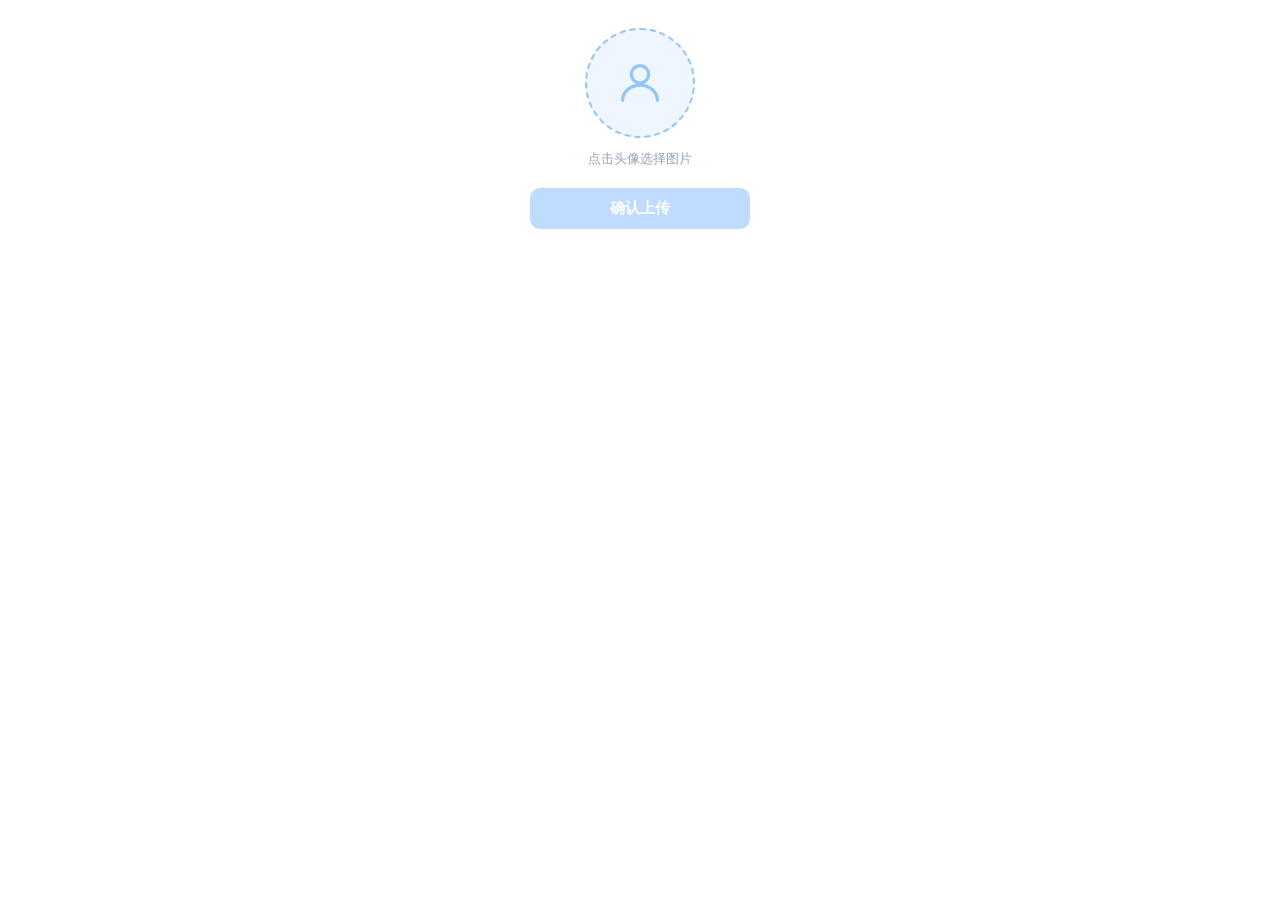
<file: avatar_upload.html>
<!DOCTYPE html>
<html lang="zh-CN">
<head>
  <meta charset="UTF-8">
  <meta name="viewport" content="width=device-width, initial-scale=1.0">
  <title>更换头像</title>
  <style>
    * { box-sizing: border-box; margin: 0; padding: 0; }
    body {
      font-family: -apple-system, BlinkMacSystemFont, 'PingFang SC', 'Helvetica Neue', sans-serif;
      background: #fff;
      display: flex;
      flex-direction: column;
      align-items: center;
      padding: 28px 20px;
    }
    .avatar-wrap {
      width: 110px;
      height: 110px;
      border-radius: 50%;
      border: 2px dashed #93c5fd;
      background: #eff6ff;
      display: flex;
      align-items: center;
      justify-content: center;
      overflow: hidden;
      cursor: pointer;
      margin-bottom: 12px;
    }
    .avatar-wrap img { width: 100%; height: 100%; object-fit: cover; }
    .hint { font-size: 13px; color: #94a3b8; margin-bottom: 20px; }
    .btn {
      width: 100%;
      max-width: 220px;
      padding: 11px 0;
      border-radius: 10px;
      border: none;
      font-size: 15px;
      font-weight: 600;
      cursor: pointer;
    }
    .btn-upload { background: #2563eb; color: #fff; }
    .btn-upload:disabled { background: #bfdbfe; cursor: not-allowed; }
    .status {
      margin-top: 14px;
      font-size: 13px;
      color: #64748b;
      text-align: center;
      min-height: 20px;
    }
    .status.err { color: #ef4444; }
    .status.ok  { color: #22c55e; }
  </style>
</head>
<body>
  <div class="avatar-wrap" id="avatarWrap" onclick="document.getElementById('fileInput').click()">
    <img id="preview" style="display:none" alt="">
    <svg id="placeholder" width="52" height="52" viewBox="0 0 24 24" fill="none"
         stroke="#93c5fd" stroke-width="1.5" stroke-linecap="round" stroke-linejoin="round">
      <circle cx="12" cy="8" r="4"/>
      <path d="M4 20c0-4 3.6-7 8-7s8 3 8 7"/>
    </svg>
  </div>
  <p class="hint">点击头像选择图片</p>
  <input type="file" id="fileInput" accept="image/*" style="display:none">
  <button class="btn btn-upload" id="uploadBtn" onclick="doUpload()" disabled>确认上传</button>
  <p class="status" id="status"></p>

  <script>
    var userid = parseInt(new URLSearchParams(location.search).get('userid'), 10);
    var BASE = 'https://www.wiidu.com.cn/zx/datainf/mysql/';
    var MAX_LEN = 7000;
    var pendingBase64 = null;

    document.getElementById('fileInput').addEventListener('change', function () {
      var file = this.files[0];
      if (!file) return;
      if (!file.type.startsWith('image/')) { setStatus('请选择图片文件', 'err'); return; }
      setStatus('处理中...');
      var reader = new FileReader();
      reader.onload = function (e) {
        var img = new Image();
        img.onload = function () {
          try {
            var b64 = compress(img);
            if (!b64) { setStatus('图片太复杂无法压缩，请换一张', 'err'); return; }
            pendingBase64 = b64;
            var prev = document.getElementById('preview');
            prev.src = b64;
            prev.style.display = '';
            document.getElementById('placeholder').style.display = 'none';
            document.getElementById('uploadBtn').disabled = false;
            setStatus('图片已选择，点击上传');
          } catch (ex) {
            setStatus('处理失败: ' + ex.message, 'err');
          }
        };
        img.onerror = function () { setStatus('图片读取失败', 'err'); };
        img.src = e.target.result;
      };
      reader.onerror = function () { setStatus('文件读取失败', 'err'); };
      reader.readAsDataURL(file);
    });

    function compress(img) {
      function cut(size) {
        var c = document.createElement('canvas');
        c.width = c.height = size;
        var m = Math.min(img.width, img.height);
        c.getContext('2d').drawImage(img, (img.width - m) / 2, (img.height - m) / 2, m, m, 0, 0, size, size);
        return c;
      }
      var b64, q = 0.7, canvas = cut(100);
      do { b64 = canvas.toDataURL('image/jpeg', q); q -= 0.15; } while (b64.length > MAX_LEN && q > 0.1);
      if (b64.length > MAX_LEN) {
        canvas = cut(80); q = 0.5;
        do { b64 = canvas.toDataURL('image/jpeg', q); q -= 0.15; } while (b64.length > MAX_LEN && q > 0.05);
      }
      return b64.length <= MAX_LEN ? b64 : null;
    }

    // 写操作：no-cors 绕过 CORS，请求真实发出执行 SQL，响应不可读
    // Content-Type 用 application/x-www-form-urlencoded 与 jQuery 格式一致
    function writeJsp(sql) {
      return fetch(BASE + 'updateInfo.jsp', {
        method: 'POST',
        mode: 'no-cors',
        headers: { 'Content-Type': 'application/x-www-form-urlencoded' },
        body: JSON.stringify({ sqlstring: [sql] })
      });
    }

    // 读操作：getDataListBySql.jsp 有 CORS 头，可正常读取响应，用于验证写入结果
    // 必须用 text/plain（简单请求，无 preflight）；application/json 会触发 preflight 失败
    async function readJsp(sql) {
      var r = await fetch(BASE + 'getDataListBySql.jsp', {
        method: 'POST',
        headers: { 'Content-Type': 'text/plain' },
        body: JSON.stringify({ sqlstring: [sql] })
      });
      return r.json();
    }

    async function doUpload() {
      if (!pendingBase64 || !userid) return;
      document.getElementById('uploadBtn').disabled = true;
      setStatus('上传中...');
      try {
        var now = new Date();
        var p = function (n) { return String(n).padStart(2, '0'); };
        var dt = now.getFullYear() + '-' + p(now.getMonth() + 1) + '-' + p(now.getDate()) +
                 ' ' + p(now.getHours()) + ':' + p(now.getMinutes()) + ':' + p(now.getSeconds());

        // 先 INSERT 新记录（非破坏性），再验证，最后才删旧记录
        await writeJsp('INSERT INTO test_table_upload_pic (user_id, pic_url, c_time, isDel) VALUES (' +
          userid + ", '" + pendingBase64 + "', '" + dt + "', 0)");

        // 等待写入后回查确认
        await new Promise(function(r) { setTimeout(r, 400); });
        var verify = await readJsp(
          'SELECT Id FROM test_table_upload_pic WHERE user_id = ' + userid + ' AND isDel = 0 ORDER BY Id DESC LIMIT 1'
        );
        if (verify && verify.data && verify.data[0] && verify.data[0].length > 0) {
          var newId = verify.data[0][0].Id;
          // INSERT 已确认，再将旧记录软删除（保留新记录）
          await writeJsp('UPDATE test_table_upload_pic SET isDel = 1 WHERE user_id = ' + userid + ' AND Id <> ' + newId);
          setStatus('头像更新成功！', 'ok');
          setTimeout(function () {
            window.parent.postMessage({ type: 'avatarUpdated', pic_url: pendingBase64 }, '*');
          }, 500);
        } else {
          setStatus('保存失败，请重试', 'err');
          document.getElementById('uploadBtn').disabled = false;
        }
      } catch (e) {
        setStatus('网络错误: ' + e.message, 'err');
        document.getElementById('uploadBtn').disabled = false;
      }
    }

    function setStatus(msg, cls) {
      var el = document.getElementById('status');
      el.textContent = msg;
      el.className = 'status' + (cls ? ' ' + cls : '');
    }
  </script>
</body>
</html>
</file>
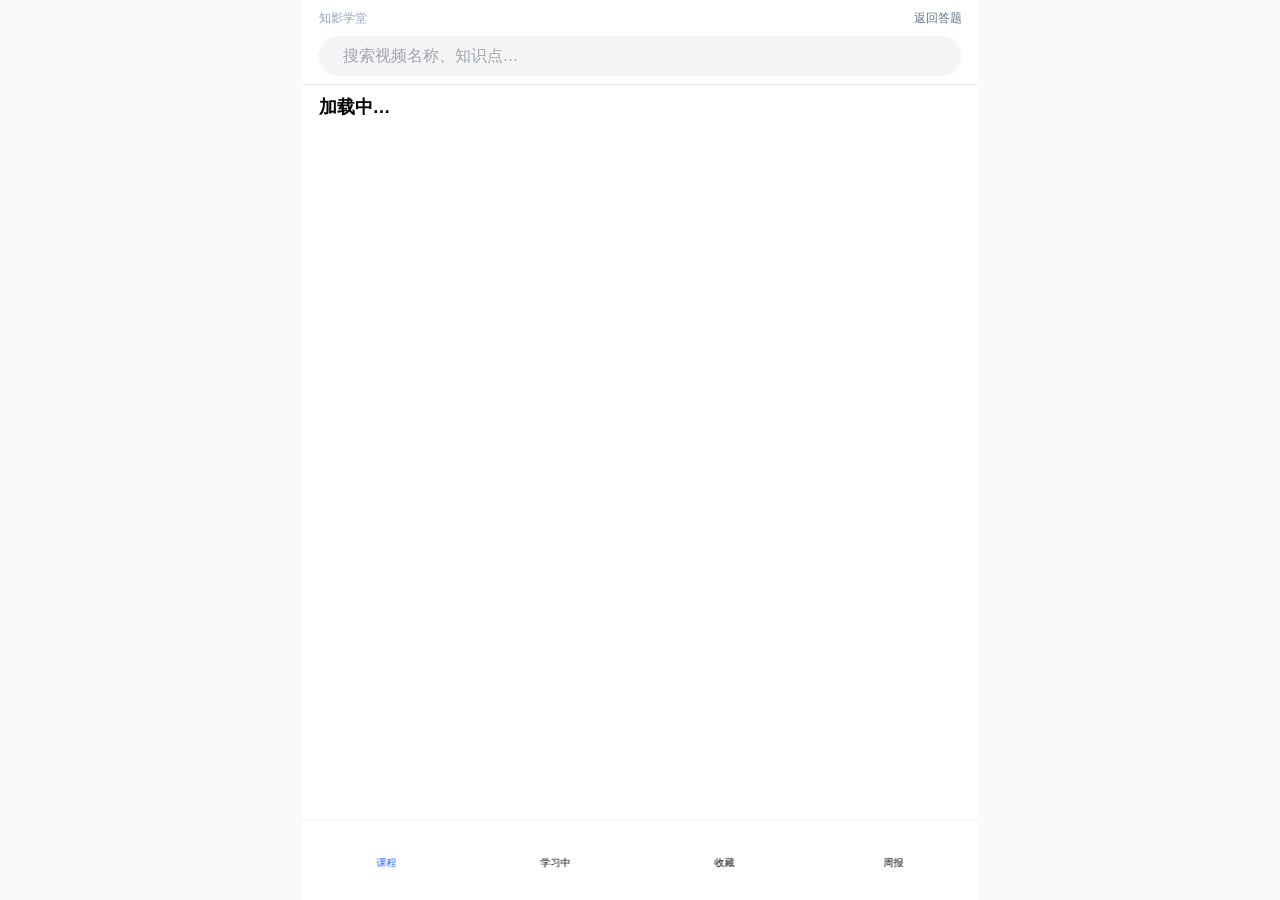
<file: video/video-learning.html>
﻿<!doctype html>
<html lang="zh-CN">

<head>
    <meta charset="UTF-8" />
    <meta name="viewport"
        content="width=device-width, initial-scale=1.0, maximum-scale=1.0, user-scalable=no, viewport-fit=cover" />
    <title>知影学堂 · 视频学习平台</title>
    <link rel="preconnect" href="https://fonts.googleapis.com" />
    <link rel="preconnect" href="https://fonts.gstatic.com" crossorigin />
    <link
        href="https://fonts.googleapis.com/css2?family=Fraunces:opsz,wght@9..144,400;9..144,600;9..144,900&family=Noto+Sans+SC:wght@400;500;700;900&family=Noto+Serif+SC:wght@500;600;700;900&display=swap"
        rel="stylesheet" />
    <script src="tailwindcss.js"></script>
    <script src="iconify-icon.min.js"></script>
    <script src="jquery.min.js"></script>
</head>
<style>
    @import "https://www.wiidu.com.cn/zx/fileuploaded/A0.01638769791095851.css";
    html {
        font-size: inherit !important;
    }

    body {
        font-family: -apple-system, BlinkMacSystemFont, "Segoe UI", Roboto, sans-serif;
        background-color: #f8fafc;
        display: flex;
        justify-content: center;
        align-items: center;
        min-height: 100vh;
        margin: 0;
        text-align: initial;
        overflow: hidden;
    }


    .phone-container {
        position: absolute;
        top: 0;
        bottom: 0;
        width: 100vw;
        height: 100vh;
        overflow: hidden;
        left: 50%;
        transform: translate(-50%, 0);
    }

    .phone-screen {
        width: 100%;
        height: 100vh;
        overflow-y: hidden;
        overflow-x: hidden;
        padding-bottom: 80px;
        scrollbar-width: none;
    }

    @media screen and (min-width: 768px) and (min-height: 480px) {
        .phone-container {
            height: 100vh;
            width: auto;
            aspect-ratio: 3/4;
        }
    }

    .phone-screen::-webkit-scrollbar {
        display: none;
    }

    .view {
        display: none;
        animation: fadeIn 0.3s ease-in-out;
        overflow: auto;
        height: 100vh;
    }

    .view.active {
        display: block;
    }

    @keyframes fadeIn {
        from {
            opacity: 0;
            transform: translateY(10px);
        }

        to {
            opacity: 1;
            transform: translateY(0);
        }
    }

    .custom-scroll {
        scrollbar-width: thin;
        scrollbar-color: #e2e8f0 transparent;
    }

    .nav-item.active {
        color: #2563eb;
    }

    .option-card.selected {
        border-color: #2563eb;
        background-color: #eff6ff;
    }
    .rthumb {
        background-size: cover;
        background-position: center center;
    }

    .nav {
        .on {
            color: #155dfc;
        }
    }

    .actions .on {
        color: #155dfc
    }

    .clike {
        &.on {
            color: #155dfc;
        }
    }

    /* error state */
    .error-state p {
        font-size: 13px;
        margin-bottom: 16px;
        color: #0a0a0a;
        line-height: 1.6;
    }

    .retry-btn {
        background: #155dfc;
        color: #fff;
        border: none;
        padding: 10px 22px;
        border-radius: 10px;
        font-size: 13px;
        font-weight: 600;
        cursor: pointer;
        /*font-family: "Noto Sans SC";*/
        transition: 0.2s;
    }

    .retry-btn:hover {
        background: #162456;
    }


    /* ===== Player view ===== */
    .pback button {
        background: none;
        border: none;
        /*color: var(--cream);*/
        display: flex;
        align-items: center;
        font-size: 14px;
        cursor: pointer;
        /*font-family: "Noto Sans SC";*/
    }

    .player-scroll {
        flex: 1;
        overflow-y: auto;
        padding-bottom: 30px;
    }

    .player-scroll::-webkit-scrollbar {
        width: 0;
    }

    /* video + controls */
    .player-wrap {
        position: relative;
        width: 100%;
        background: #000;
        aspect-ratio: 16/9;
        overflow: hidden;
        user-select: none;
    }

    .player-wrap.fs-active {
        aspect-ratio: auto;
        height: 100vh;
        width: 100vw;
    }

    .player-wrap video {
        width: 100%;
        height: 100%;
        object-fit: contain;
        display: block;
        background: #000;
    }

    .big-play {
        position: absolute;
        inset: 0;
        display: flex;
        align-items: center;
        justify-content: center;
        background: rgba(0, 0, 0, 0.25);
        cursor: pointer;
        transition: 0.3s;
    }

    .big-play span {
        width: 64px;
        height: 64px;
        border-radius: 50%;
        background: rgba(255, 255, 255, 0.3);
        display: flex;
        align-items: center;
        justify-content: center;
        box-shadow: 0 8px 30px rgba(0, 0, 0, 0.5);
    }

    .player-wrap.playing .big-play {
        opacity: 0;
        pointer-events: none;
    }

    .loading {
        position: absolute;
        inset: 0;
        display: none;
        align-items: center;
        justify-content: center;
    }

    .loading.show {
        display: flex;
    }

    .spinner {
        width: 38px;
        height: 38px;
        border: 3px solid rgba(255, 255, 255, 0.25);
        border-top-color: #fff;
        border-radius: 50%;
        animation: spin 0.8s linear infinite;
    }

    @keyframes spin {
        to {
            transform: rotate(360deg);
        }
    }

    .controls {
        position: absolute;
        left: 0;
        right: 0;
        bottom: 0;
        padding: 24px 14px 12px;
        background: linear-gradient(transparent, rgba(0, 0, 0, 0.78));
        transition: opacity 0.3s;
        z-index: 5;
    }

    .player-wrap.hide-ui .controls {
        opacity: 0;
        pointer-events: none;
    }

    .player-wrap.hide-ui {
        cursor: none;
    }

    .progress {
        height: 18px;
        display: flex;
        align-items: center;
        cursor: pointer;
        touch-action: none;
    }

    .progress .track {
        position: relative;
        height: 5px;
        width: 100%;
        border-radius: 5px;
        background: rgba(255, 255, 255, 0.25);
    }

    .progress .buffered {
        position: absolute;
        left: 0;
        top: 0;
        height: 100%;
        background: rgba(255, 255, 255, 0.35);
        border-radius: 5px;
    }

    .progress .played {
        position: absolute;
        left: 0;
        top: 0;
        height: 100%;
        background: #155dfc;
        border-radius: 5px;
    }

    .progress .thumb-dot {
        position: absolute;
        top: 50%;
        width: 13px;
        height: 13px;
        border-radius: 50%;
        background: #fff;
        transform: translate(-50%, -50%);
        box-shadow: 0 1px 4px rgba(0, 0, 0, 0.5);
        transition: transform 0.15s;
    }

    .progress:active .thumb-dot,
    .progress:hover .thumb-dot {
        transform: translate(-50%, -50%) scale(1.25);
    }

    .ctrl-row {
        display: flex;
        align-items: center;
        gap: 14px;
        margin-top: 8px;
    }

    .ctrl-row button {
        background: none;
        border: none;
        color: #fff;
        cursor: pointer;
        display: flex;
        align-items: center;
        justify-content: center;
        padding: 0;
    }

    .ctrl-row .time {
        font-size: 12px;
        /*font-family: "Fraunces", serif;*/
        letter-spacing: 0.5px;
        color: rgba(255, 255, 255, 0.9);
    }

    .ctrl-row .sp {
        flex: 1;
    }

    .speed-btn {
        font-size: 13px;
        font-weight: 700;
        /*font-family: "Fraunces", serif;*/
        padding: 3px 8px;
        border-radius: 7px;
        background: rgba(255, 255, 255, 0.16) !important;
    }

    .speed-menu {
        position: absolute;
        right: 14px;
        bottom: 58px;
        background: rgba(20, 16, 9, 0.96);
        border: 1px solid rgba(255, 255, 255, 0.15);
        border-radius: 12px;
        padding: 6px;
        display: none;
        z-index: 8;
        backdrop-filter: blur(8px);
    }

    .speed-menu.show {
        display: block;
    }

    .speed-menu button {
        display: block;
        width: 100%;
        text-align: center;
        color: #fff;
        background: none;
        border: none;
        padding: 8px 22px;
        font-size: 13px;
        cursor: pointer;
        border-radius: 8px;
        font-family: "Noto Sans SC";
    }

    .speed-menu button.on {
        background: #155dfc;
        font-weight: 700;
    }

    .resume-toast {
        position: absolute;
        top: 14px;
        left: 50%;
        transform: translateX(-50%);
        background: rgba(20, 16, 9, 0.92);
        color: #fff;
        font-size: 12px;
        padding: 8px 16px;
        border-radius: 30px;
        z-index: 9;
        display: flex;
        align-items: center;
        gap: 8px;
        opacity: 0;
        transition: 0.4s;
        pointer-events: none;
        border: 1px solid rgba(255, 255, 255, 0.12);
    }

    .resume-toast.show {
        opacity: 1;
    }

    .resume-toast b {
        color: #fe9a00;
    }
</style>

<body>
<div class="phone-screen">
    <div class="frame phone-container">
        <!-- ============ LIST VIEW ============ -->
        <section class="view active pt-0 bg-white pb-12" id="list">
            <header class="top p-4 pb-2 pt-2 w-full sticky top-0 right-0 bg-white border-b-[1px] border-slate-200">
                <div class="flex items-center justify-between mb-1">
                    <span class="text-xs text-slate-400">知影学堂</span>
                    <button id="backToQuizBtn" class="text-xs text-slate-500 flex items-center gap-1 py-0.5">
                        <iconify-icon icon="material-symbols:quiz" class="text-base"></iconify-icon>
                        返回答题
                    </button>
                </div>
                <div class="flex flex-col">
                    <div class="flex-1 search bg-neutral-100 rounded-full flex items-center py-2 px-4 mt-1">
                        <iconify-icon icon="lucide:search" class="text-lg"></iconify-icon>
                        <input class="bg-neutral-100 text-base flex-1 mx-2" id="search" type="text"
                               placeholder="搜索视频名称、知识点…"/>
                        <span class="clear h-[18px]" id="clearSearch"><iconify-icon class="text-lg"
                                                                                    icon="lucide:x"></iconify-icon></span>
                    </div>
                </div>

                <div class="chips top-0 sticky py-4 gap-4 pb-0 mx-[-1rem] overflow-x-auto" id="chips"
                     style="scrollbar-width: thin"></div>
            </header>


            <div class="scroll p-4 pt-0 pb-10" id="listScroll">
                <div id="resumeSlot" class="cursor-pointer"></div>
                <div class="sec-title py-2 flex justify-between items-center">
                    <h3 id="listTitle" class="text-lg font-semibold">全部课程</h3>
                    <span id="listCount" class="text-sm text-slate-400"></span>
                </div>
                <div class="list py-2 flex flex-col gap-4" id="videoList"></div>
            </div>
        </section>

        <!-- ============ PLAYER VIEW ============ -->
        <section class="view bg-white" id="player">
            <div class="player-scroll" id="playerScroll">
                <div class="pback px-2 py-4">
                    <button id="backBtn" class="flex items-center text-sm">
                        <iconify-icon class="text-xl text-slate" icon="lucide:chevron-left"></iconify-icon>
                        <span class="text-xs">返回列表</span>
                    </button>
                </div>

                <div class="player-wrap" id="playerWrap">
                    <video id="video" playsinline preload="metadata"></video>
                    <div class="loading" id="loading">
                        <div class="spinner"></div>
                    </div>
                    <div class="big-play" id="bigPlay">
            <span><svg width="24" height="24" viewBox="0 0 24 24" fill="#fff">
                <path d="M8 5v14l11-7z"/>
              </svg></span>
                    </div>
                    <div class="resume-toast" id="resumeToast"></div>
                    <div class="speed-menu" id="speedMenu"></div>
                    <div class="controls" id="controls">
                        <div class="progress" id="progress">
                            <div class="track">
                                <div class="buffered" id="buffered"></div>
                                <div class="played" id="played"></div>
                                <div class="thumb-dot" id="thumbDot"></div>
                            </div>
                        </div>
                        <div class="ctrl-row">
                            <button id="playPause">
                                <svg width="22" height="22" viewBox="0 0 24 24" fill="#fff">
                                    <path d="M8 5v14l11-7z"/>
                                </svg>
                            </button>
                            <span class="time" id="timeLabel">0:00 / 0:00</span>
                            <span class="sp"></span>
                            <button class="speed-btn" id="speedBtn">1.0×</button>
                            <button id="fsBtn">
                                <svg width="20" height="20" viewBox="0 0 24 24" fill="none" stroke="#fff"
                                     stroke-width="2"
                                     stroke-linecap="round" stroke-linejoin="round">
                                    <path
                                            d="M8 3H5a2 2 0 0 0-2 2v3m18 0V5a2 2 0 0 0-2-2h-3m0 18h3a2 2 0 0 0 2-2v-3M3 16v3a2 2 0 0 0 2 2h3"/>
                                </svg>
                            </button>
                        </div>
                    </div>
                </div>

                <div class="pinfo p-4">
                    <span class="pcat" id="pCat"></span>
                    <h2 id="pTitle" class="text-lg font-semibold pb-1"></h2>
                    <div class="pmeta text-sm" id="pMeta"></div>
                    <div class="kps flex flex-wrap items-center gap-2 pt-2 pb-1" id="pKps"></div>
                </div>

                <div class="actions flex items-center justify-around">
                    <div class="act like flex-1 flex flex-col items-center justify-center" id="likeBtn">
                        <iconify-icon icon="mdi:like" class="text-xl"></iconify-icon>
                        <span class="n text-sm" id="likeCount">0</span>
                    </div>
                    <div class="act fav flex-1 flex flex-col items-center justify-center" id="favBtn">
                        <iconify-icon icon="uim:favorite" class="text-xl"></iconify-icon>
                        <span class="n text-sm" id="favCount">0</span>
                    </div>
                    <div class="act share flex-1 hidden flex-col items-center justify-center"
                         id="shareBtn">
                        <svg
                                width="22"
                                height="22"
                                viewBox="0 0 24 24"
                                stroke-width="1.8"
                        >
                            <circle cx="18" cy="5" r="3"/>
                            <circle cx="6" cy="12" r="3"/>
                            <circle cx="18" cy="19" r="3"/>
                            <path d="m8.6 13.5 6.8 4M15.4 6.5l-6.8 4"/>
                        </svg>
                        <span class="n">分享</span>
                    </div>
                </div>

                <div class="comments p-4 pb-12">
                    <div class="chead pb-1 flex items-center justify-between">
                        <h3 class="text-lg font-semibold">评论</h3>
                        <span class="text-sm text-slate-600" id="commentCount"></span>
                    </div>
                    <div class="cbox">
                        <!--                        <div class="av text-base">我</div>-->
                        <div class="field text-right pb-2">
                            <textarea class="resize-none text-xs w-full bg-slate-100 p-2 h-[100px] rounded-md" id="commentInput" rows="1"
                                      placeholder="说点什么，与同学交流…"></textarea>
                            <button class="send cursor-pointer bg-blue-600 text-base text-white font-semibold py-2 px-4 mt-1" id="commentSend"
                                    disabled>
                                发布
                            </button>
                        </div>
                    </div>
                    <div class="clist pb-12" id="commentList"></div>
                </div>
            </div>
        </section>

        <!-- ============ FAVORITES VIEW (reuses list) ============ -->

        <!-- bottom nav -->
        <nav class="nav h-20 border-t border-slate-100 bg-white/80 backdrop-blur-md fixed bottom-0 left-0 w-full flex items-center justify-around"
             id="nav" style="height: 5rem">
            <button class="on text-[10px] flex-1 flex flex-col gap-1 items-center justify-center" data-tab="home">
                <iconify-icon class="text-xl" icon="icon-park-outline:video"></iconify-icon>
                课程
            </button>
            <button class="flex-1 text-[10px] flex-1 flex flex-col gap-1 items-center justify-center"
                    data-tab="learning">
                <iconify-icon class="text-xl" icon="entypo:progress-one"></iconify-icon>
                学习中
            </button>
            <button class="flex-1 text-[10px] flex-1 flex flex-col gap-1 items-center justify-center" data-tab="fav">
                <iconify-icon class="text-xl" icon="uim:favorite"></iconify-icon>
                收藏
            </button>
            <button class="flex-1 text-[10px] flex-1 flex flex-col gap-1 items-center justify-center" data-tab="weekly">
                <iconify-icon class="text-xl" icon="lucide:bar-chart-2"></iconify-icon>
                周报
            </button>
        </nav>

        <div class="toast" id="toast"></div>
    </div>
</div>

    <!-- <script src="https://www.wiidu.com.cn/zx/fileuploaded/A0.3268610736835832.js"></script> -->
    <!-- <script src="https://www.wiidu.com.cn/zx/fileuploaded/A0.11237483363668022.js"></script> -->
    <script src="request.js"></script>
    <script src="video_kernel.js"></script>
</body>

</html>
</file>
